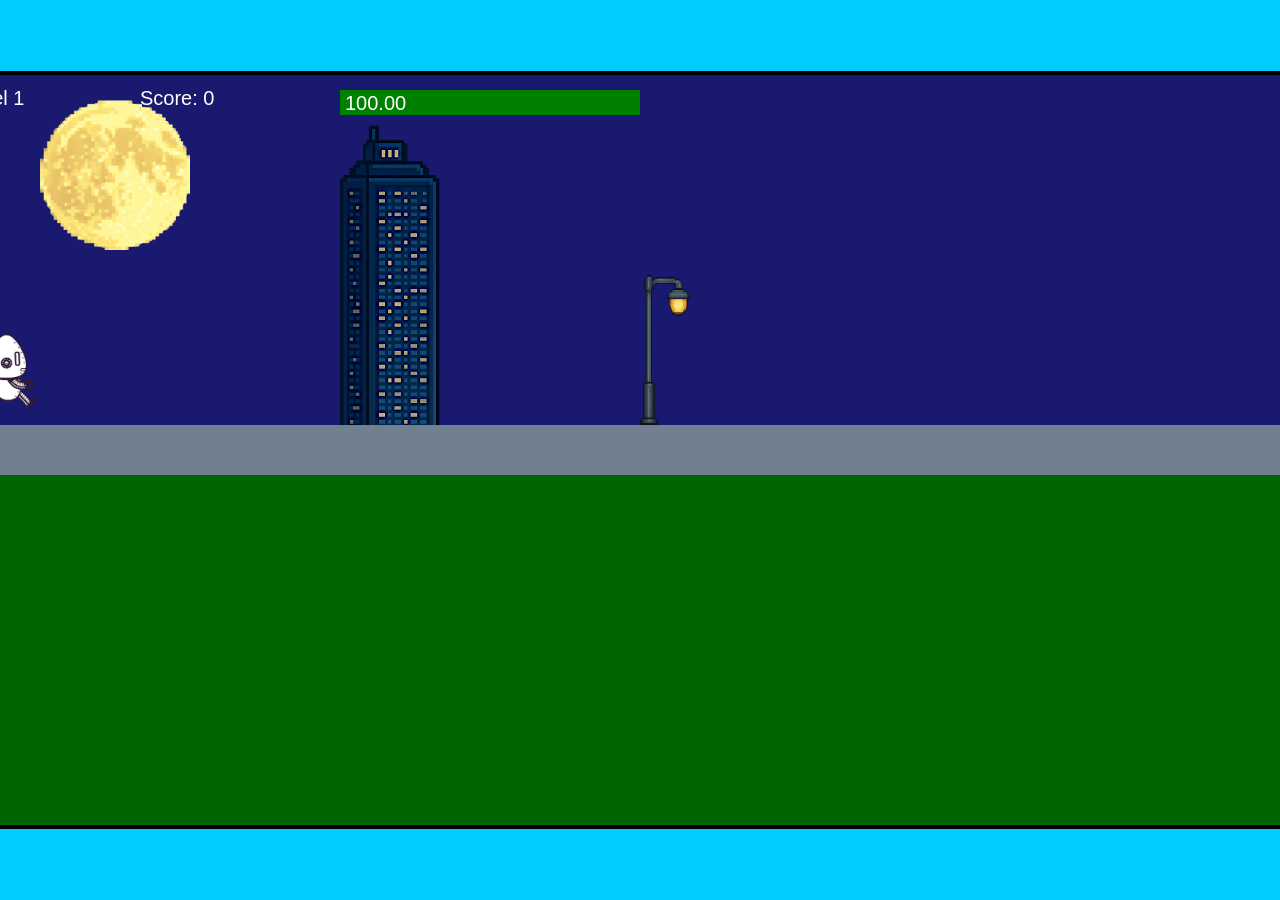
<file: fsd-projects/runtime/index.html>
<!DOCTYPE html>
<html lang="en">
  <head>
    <meta charset="UTF-8" />
    <meta name="viewport" content="width=device-width, initial-scale=1.0" />
    <title>Runtime Neo</title>
    <link rel="stylesheet" href="runtime.css" />
    <script src="https://code.jquery.com/jquery-3.1.0.js"></script>
    <script src="setup.js"></script>
    <script src="levels.js"></script>
    <script src="scenery.js"></script>
    <script src="student.js"></script>
    <script src="main.js"></script>
  </head>
  <body id="body">
    <canvas id="gameCanvas" width="1400" height="750"></canvas>
    <img id="player" src="images/halle.png" />
    <img id="projectile" src="images/projectile.png" />
    <img id="basicPlatform" src="images/interactable/basicPlatform.png" />
    <img id="spikes" src="images/interactable/spikes.png" />
    <img id="bug" src="images/interactable/bug.png" />
    <img id="healthUp" src="images/interactable/healthUp.png" />
    <img id="flag" src="images/interactable/flag.png" />
    <img id="moon" src="images/backgrounds/moon.png" />
    <img id="building" src="images/backgrounds/building.png" />
    <img id="lamp" src="images/backgrounds/lamp.png" />
  </body>
</html>
</file>
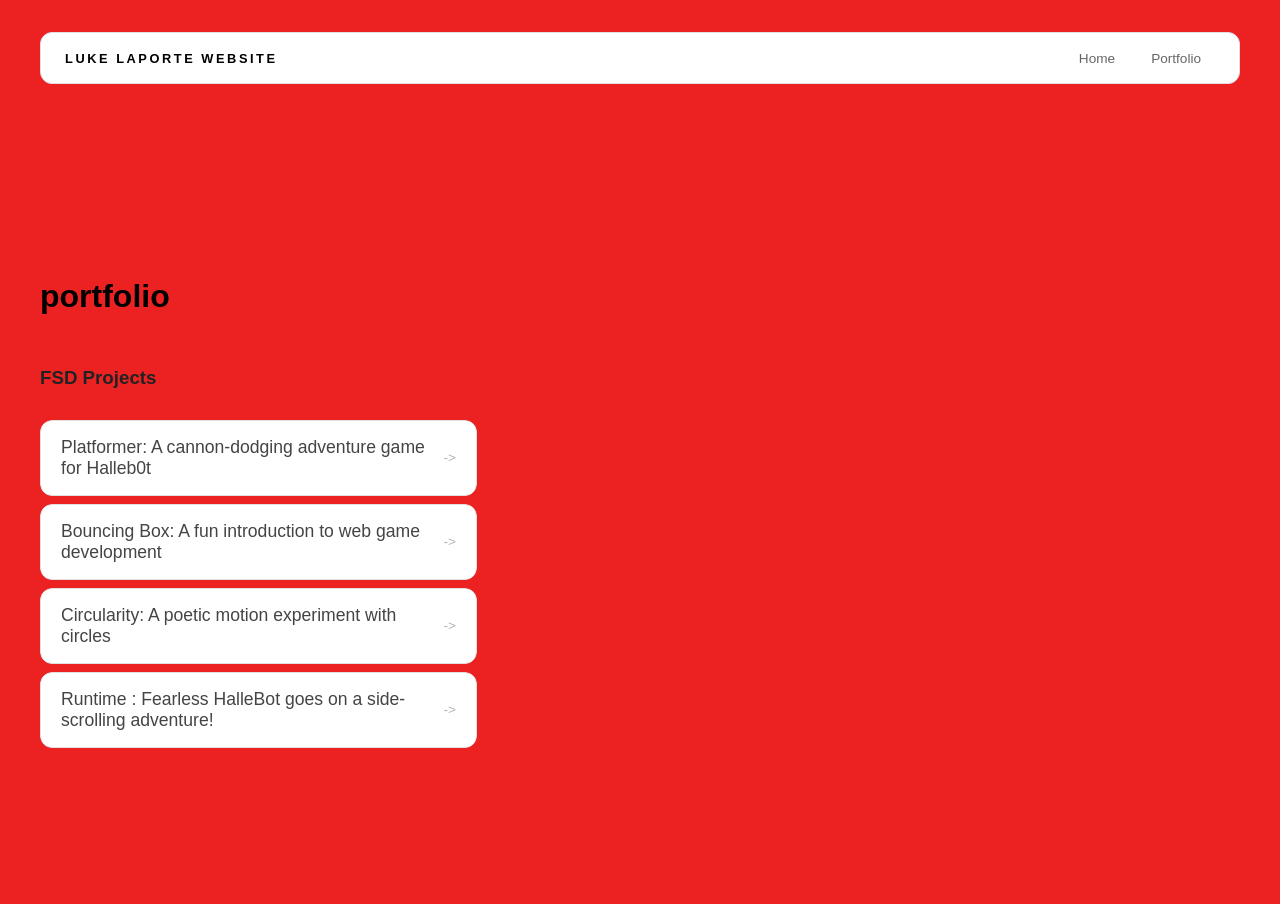
<file: portfolio.html>
<!DOCTYPE html>
<html>
  <head>
    <title>Luke Laporte's portfolio</title>
    <link rel="stylesheet" href="style.css" />
  </head>

  <body>
    <!-- All content goes here -->
    <div id="all-contents">
      <nav>
        <h1>Luke Laporte Website</h1>
    <ul id="nav-ul">
      <li class="nav-li"><a href="index.html">Home</a></li>
      <li class="nav-li"><a href="portfolio.html">Portfolio</a></li>
    </ul>

  </nav>

  <main>
    <div class = "content">
    <h1>portfolio</h1>
    <h3>FSD Projects</h3>
    <ul id="portfolio">
        <li>
  <a href="fsd-projects/platformer/">Platformer: A cannon-dodging adventure game for Halleb0t</a>
</li>
<li>
  <a href="fsd-projects/bouncing-box/">Bouncing Box: A fun introduction to web game development</a>
</li>
<li>
  <a href="fsd-projects/circularity/">Circularity: A poetic motion experiment with circles</a>
</li>
<li>
 <a href="fsd-projects/runtime/">Runtime : Fearless HalleBot goes on a side-scrolling adventure!</a>
</li>

    </ul>
    </div>
  </main>
    </div>
  </body>
</html>
</file>
<file: fsd-projects/runtime/runtime.css>
/* runtime.css */
/* Styles for Runtime Neo auto-runner game */

img {
  display: none;
}

#gameCanvas {
  position: absolute;
  border: 4px solid #000;
  top: 50%;
  left: 50%;
  transform: translate(-50%, -50%);
}

body {
  margin: 0;
  background-color: #00ccff;
  font-family: Arial, sans-serif;
  text-align: center;
  overflow: hidden;
}
</file>
<file: style.css>
* {
  box-sizing: border-box;
}

body {
  margin: 0;
  background: #ec2222;
  color: #222;
  font-family: "Helvetica Neue", Arial, sans-serif;
}

#all-contents {
  max-width: 1500px;
  min-height: 100vh;
  margin: 0 auto;
  padding: 32px 40px;
}

main {
  display: grid;
  grid-template-columns: minmax(220px, 1fr) minmax(420px, 1.6fr);
  align-items: center;
  min-height: calc(100vh - 160px);
  gap: clamp(32px, 5vw, 80px);
}

.sidebar {
  width: 100%;
}

.content {
  display: flex;
  flex-direction: column;
  align-items: flex-start;
  gap: 12px;
}

h2 {
  margin: 0;
  font-size: clamp(4rem, 10vw, 7rem);
  line-height: 0.9;
  font-weight: 900;
  letter-spacing: -0.04em;
  text-transform: uppercase;
  color: #000;
}

.content > p {
  margin: 0;
  color: #999;
  font-size: 0.9rem;
  text-transform: uppercase;
  letter-spacing: 0.15em;
  line-height: 1.4;
}
#interests {
  margin-top: 32px;
  width: 100%;
}

#interests h3 {
  margin: 0 0 12px;
  font-size: 0.75rem;
  font-weight: 700;
  text-transform: uppercase;
  letter-spacing: 0.2em;
  color: #aaa;
}

#interests ul {
  list-style: none;
  margin: 0;
  padding: 0;
  display: flex;
  flex-wrap: wrap;
  gap: 8px;
}

#interests li {
  color: #555;
  font-size: 1rem;
  font-weight: 600;
  padding: 10px 20px;
  background: #fff;
  border: 1px solid #ddd;
  border-radius: 100px;
  transition:
    background 0.25s ease,
    color 0.25s ease,
    transform 0.25s ease;
  cursor: default;
}

#interests li:hover {
  background: #000;
  color: #fff;
  border-color: #000;
  transform: translateY(-2px);
}
nav {
  display: flex;
  justify-content: space-between;
  align-items: center;
  margin-bottom: 48px;
  padding: 16px 24px;
  background: #fff;
  border: 1px solid #e0e0e0;
  border-radius: 12px;
}

nav h1 {
  margin: 0;
  font-size: 0.8rem;
  font-weight: 700;
  text-transform: uppercase;
  letter-spacing: 0.2em;
  color: #000;
}

#nav-ul {
  list-style: none;
  display: flex;
  gap: 8px;
  margin: 0;
  padding: 0;
}

.nav-li a {
  color: #666;
  text-decoration: none;
  font-size: 0.85rem;
  font-weight: 500;
  padding: 6px 14px;
  border-radius: 8px;
  transition:
    background 0.25s ease,
    color 0.25s ease;
}

.nav-li a:hover {
  background: #000;
  color: #fff;
}

/* Portfolio styles */
.content h1 {
  color: black;
}

#portfolio {
  list-style: none;
  margin: 0;
  padding: 0;
  width: 100%;
  display: flex;
  flex-direction: column;
  gap: 8px;
}

#portfolio li {
  border-radius: 12px;
  overflow: hidden;
}

#portfolio a {
  display: flex;
  justify-content: space-between;
  align-items: center;
  text-decoration: none;
  color: #444;
  padding: 16px 20px;
  font-size: 1.1rem;
  font-weight: 500;
  background: #fff;
  border: 1px solid #e0e0e0;
  border-radius: 12px;
  transition: background 0.25s ease, color 0.25s ease, transform 0.25s ease;
}

#portfolio a:hover {
  background: #000;
  color: #fff;
  transform: translateX(4px);
}

#portfolio a::after {
  content: "->";
  font-size: 0.85rem;
  opacity: 0.4;
  transition: opacity 0.25s ease;
  white-space: nowrap;
}

#portfolio a:hover::after {
  opacity: 1;
}
</file>
